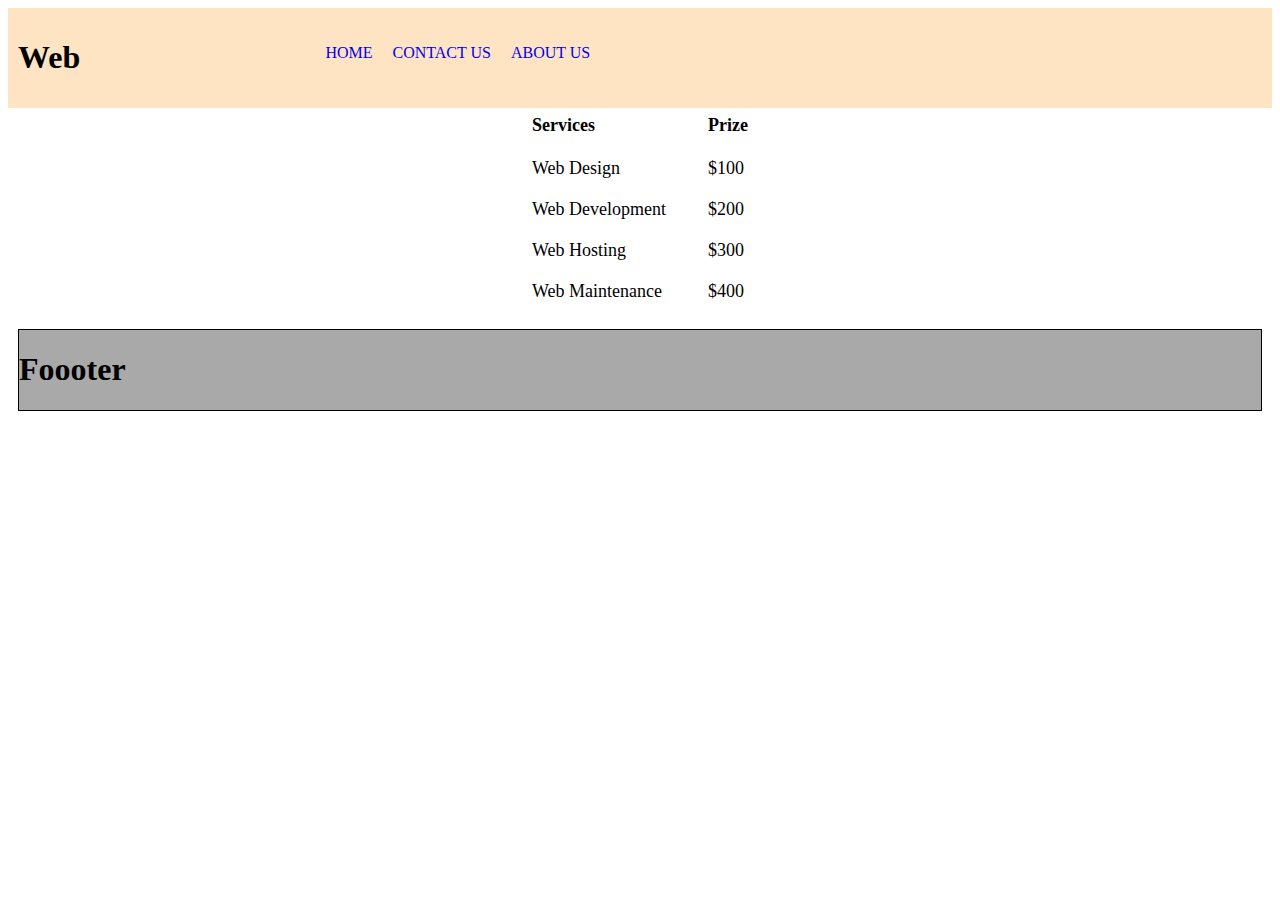
<file: about.html>
<!DOCTYPE html>
<html lang="en">
<head>
    <meta charset="UTF-8">
    <meta http-equiv="X-UA-Compatible" content="IE=edge">
    <meta name="viewport" content="width=device-width, initial-scale=1.0">
    <link rel="stylesheet" href="style.css">
    <title>About</title>
</head>
<body>
    <section class="section1">
        <div>
            <h1>Web</h1>
        </div>
        
        <div>
            <ul class="nav_ul">
                <li> <a href="./index.html">HOME</a></li>
                <li> <a href="./contact.html">CONTACT US</a></li>
                <li> <a href="./about.html">ABOUT US</a></li>
            </ul>
        </div>
    </section>

        <section class="section2">
            <table>
                <tr>
                    <th class="th_about">Services</th>
                    <th class="th_about">Prize</th>
                </tr>
                <tr>
                    <td class="td_about" colspan="1">
                        <ul class="ul_about">
                            <li class="about_table">Web Design</li>
                            <li class="about_table">Web Development</li>
                            <li class="about_table">Web Hosting</li>
                            <li class="about_table">Web Maintenance</li>
                        </ul>
                    </td>
                    <td class="td_about">
                        <ul class="ul_about">
                            <li li class="about_table">$100</li>
                            <li li class="about_table">$200</li>
                            <li li class="about_table">$300</li>
                            <li li class="about_table">$400</li>
                        </ul>
                    </td>
                </tr>
            </table>
        </section>

        <footer class="sec-3">
            <h1>Foooter</h1>
        </footer>
</body>
</html>
</file>
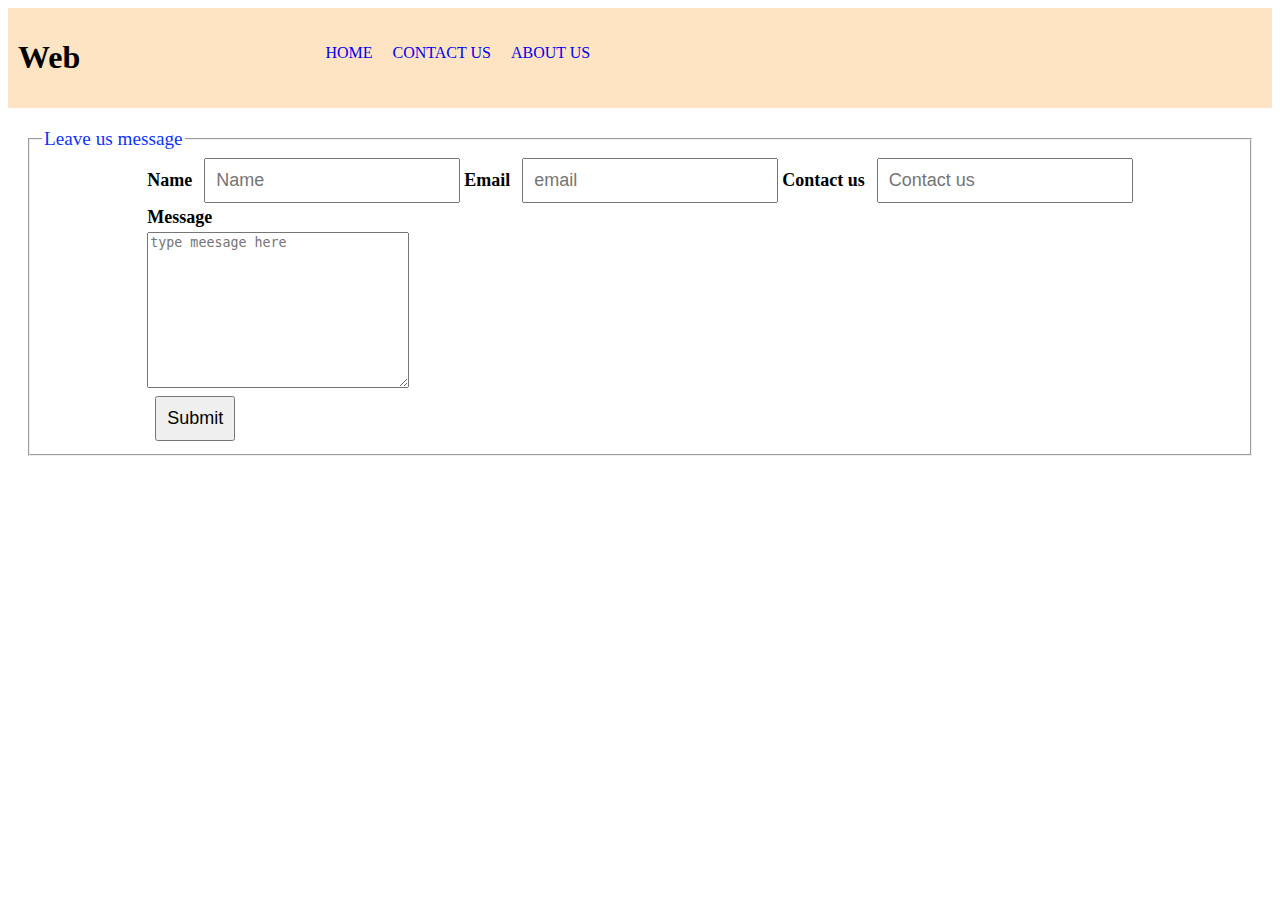
<file: contact.html>
<!DOCTYPE html>
<html lang="en">

<head>
    <meta charset="UTF-8">
    <meta http-equiv="X-UA-Compatible" content="IE=edge">
    <meta name="viewport" content="width=device-width, initial-scale=1.0">
    <link rel="stylesheet" href="style.css">
    <title>Contact</title>
</head>

<body>
    <section class="section1">
        <div>
            <h1>Web</h1>
        </div>
        <div>
            <ul class="nav_ul">
                <li> <a href="./index.html">HOME</a></li>
                <li> <a href="./contact.html">CONTACT US</a></li>
                <li> <a href="./about.html">ABOUT US</a></li>
            </ul>
        </div>
    </section>

    <section>

        <form action="">
            <fieldset>
                <legend>Leave us message</legend>
                <table>
                    <tr>
                        <td>
                            <label for="name">Name</label>
                            <input type="text" name="name" id="name" placeholder="Name">
                        </td>

                        <td>
                            <label for="email">Email</label>
                            <input type="text" name="name" id="email" placeholder="email">
                        </td>
                        
                        <td>
                            <label for="num">Contact us</label>
                            <input type="text" name="name" id="num" placeholder="Contact us">
                        </td>
                    </tr>
                    <tr>
                        <td colspan="1">
                            <label for="message">Message</label>
                        </td>
                        <tr>
                            <td>
                                <textarea name="" id="" cols="30" rows="10" placeholder="type meesage here"></textarea>
                            </td>
                        </tr>
                    </tr>
                    <tr>
                        <td>
                            <input type="submit" value="Submit">
                        </td>
                    </tr>
                </table>
            </fieldset>
        </form>
    </section>

</body>

</html>
</file>
<file: style.css>
/* util */
ul {
    list-style: none;
}
a {
    text-decoration: none;
}

/* custom */

.section1 {
    display: flex;
    background-color: bisque;
    padding: 10px;
}
.nav_ul {
    display: flex;
    width: 30rem;
    justify-content: end;
}
.nav_ul > li {
    margin: 10px;
}

.th_about {
    padding: 5px 20px;;
}
.td_about {
    padding: 5px 20px;
}
.ul_about {
    padding: 0px;
    margin: 0px;
}
th {
    text-align: start;
    font-size: large;
}
.about_table{
    text-align: left;
    margin: 0px;
    padding: 10px 0px;
    font-size: large;
}





.sec_2_1 {
    /* width: 300px;
    float: left; */
}
.aside {
    float: right;
    width: 150px;
    border: 1px black solid;
    margin: 10px;
}
footer {
    background-color: darkgray;
    margin: 10px;
    border: 1px black solid;
    clear: both;

}


table {
    margin: 0 auto;
}
fieldset {
    margin: 20px;
}
legend {
    color: rgb(16, 51, 251);
    font-size: larger;
}

label {
    font-size: large;
    font-weight: bold;
}
input {
    padding: 10px;
    font-size: large;
    margin-left: 0.5rem;
}

img {
    margin: 10px;
    width: 100px;
    height: 100px;
}
img:hover {
    transform: rotateX(45deg);

}
</file>
